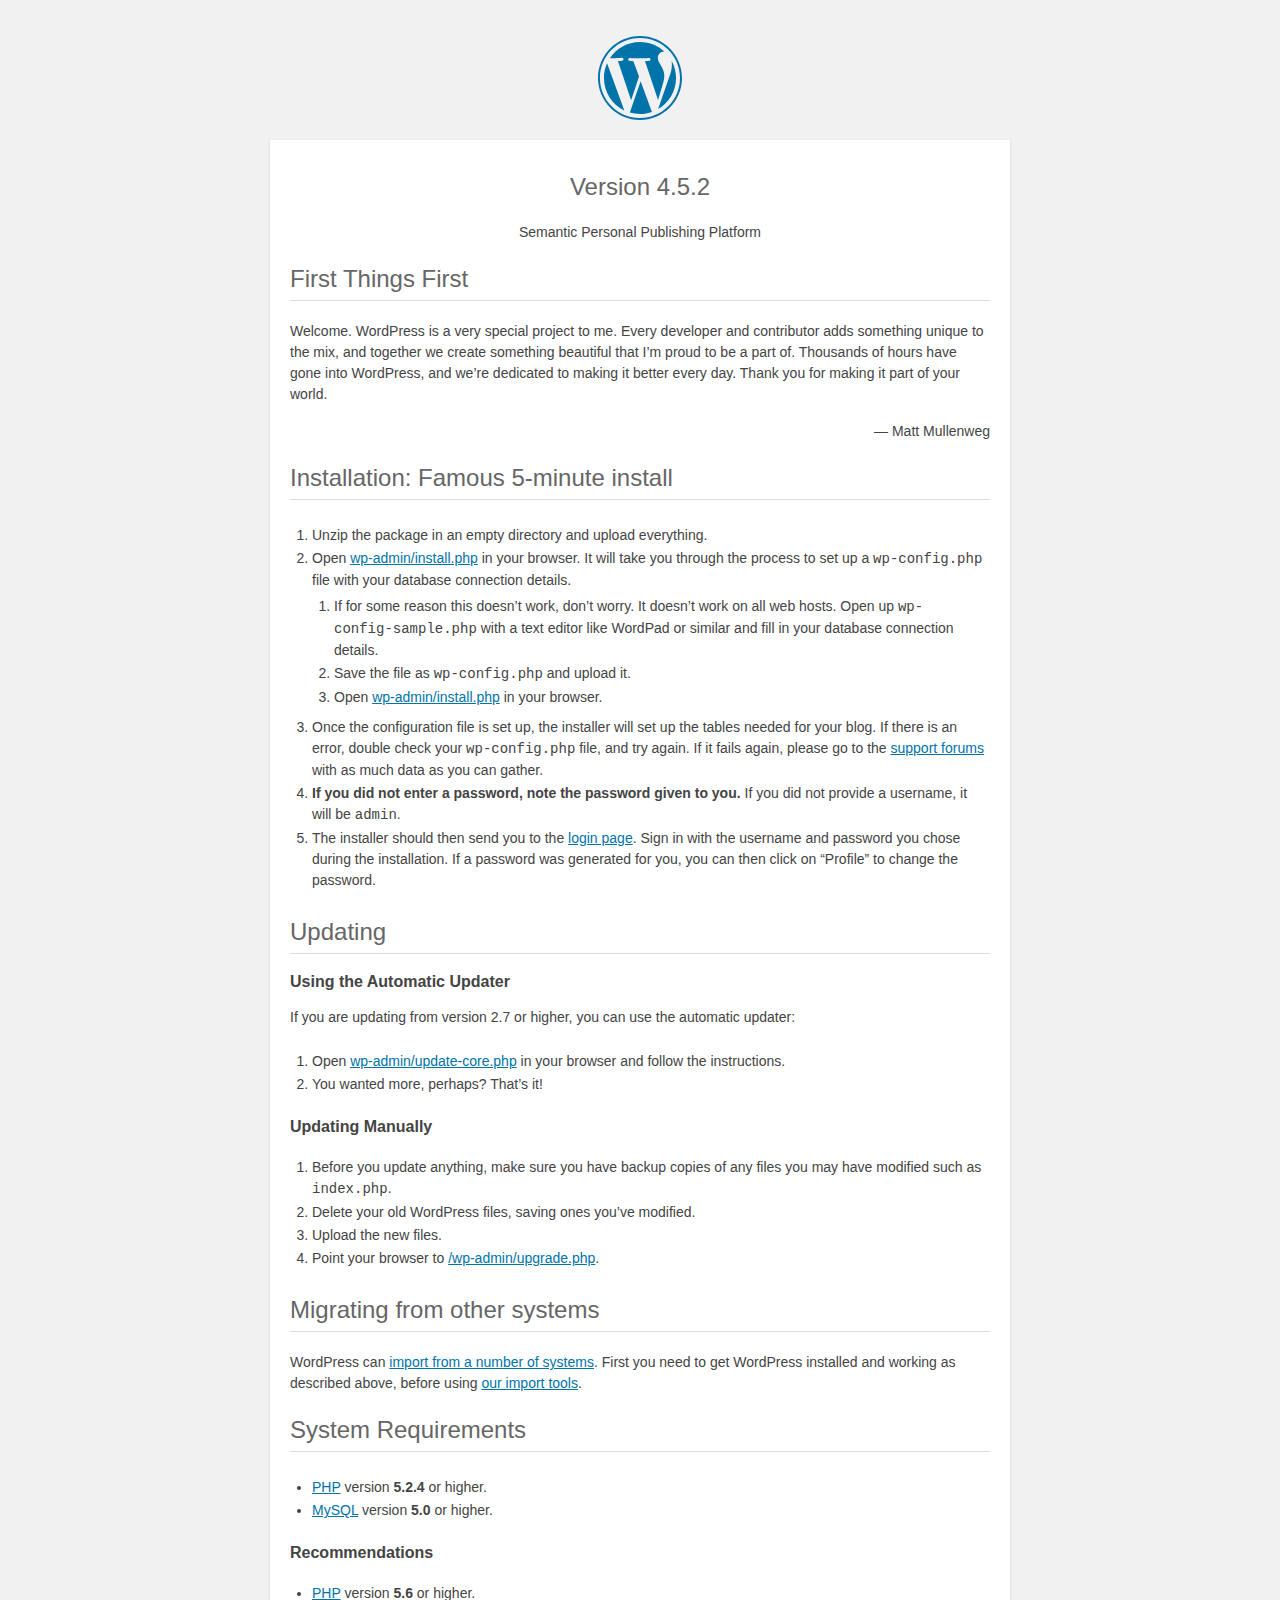
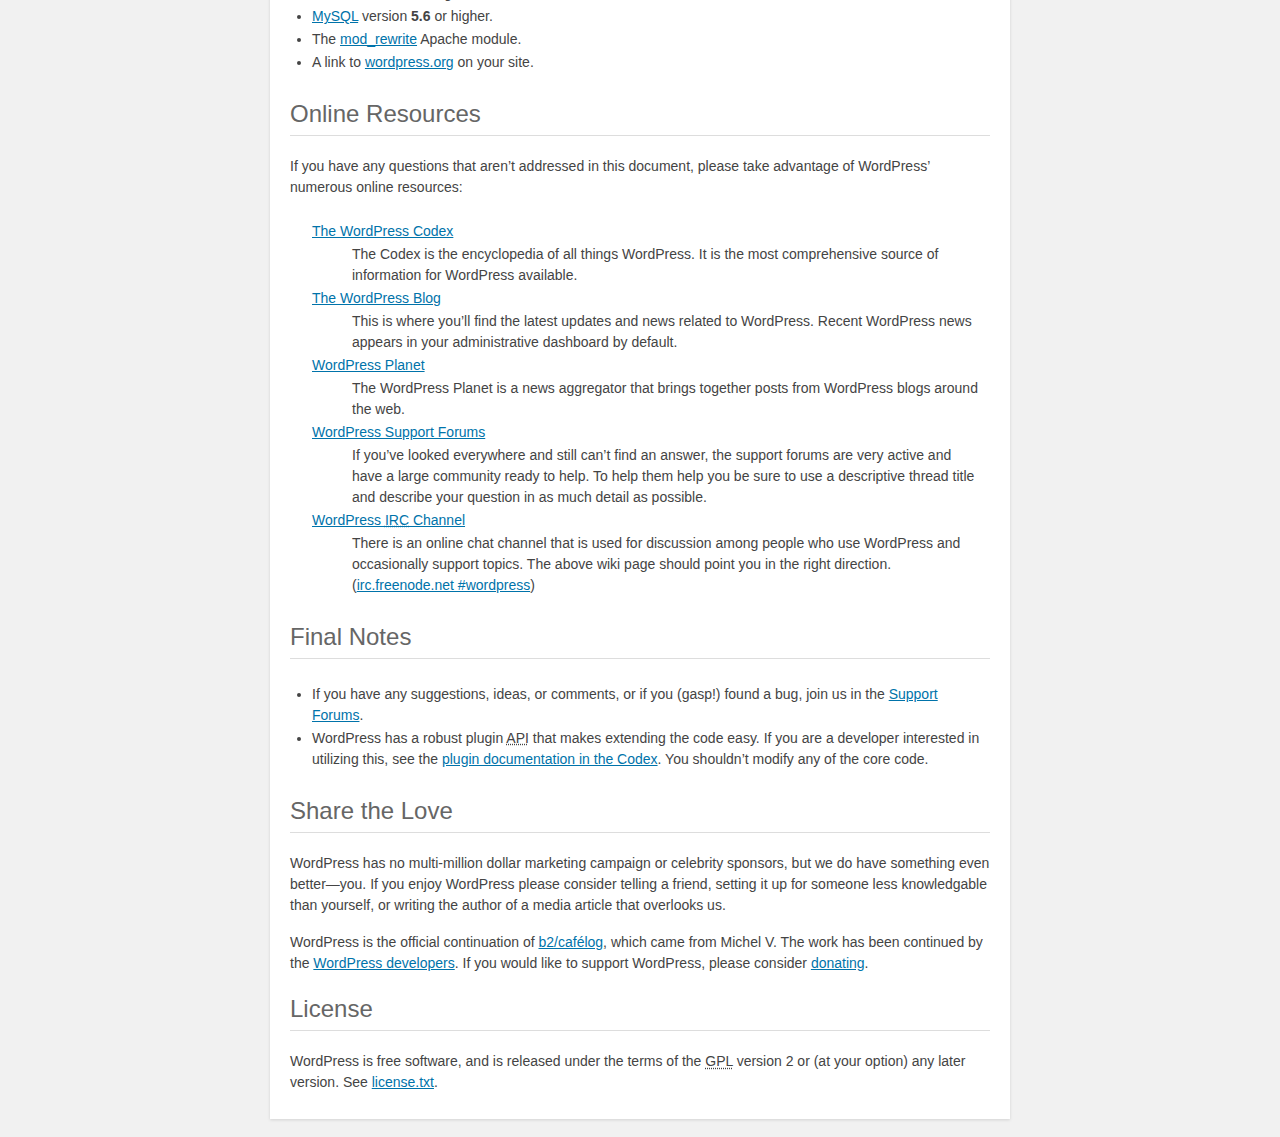
<file: blog/readme.html>
<!DOCTYPE html>
<html>
<head>
	<meta name="viewport" content="width=device-width" />
	<meta http-equiv="Content-Type" content="text/html; charset=utf-8" />
	<title>WordPress &#8250; ReadMe</title>
	<link rel="stylesheet" href="wp-admin/css/install.css?ver=20100228" type="text/css" />
</head>
<body>
<h1 id="logo">
	<a href="https://wordpress.org/"><img alt="WordPress" src="wp-admin/images/wordpress-logo.png" /></a>
	<br /> Version 4.5.2
</h1>
<p style="text-align: center">Semantic Personal Publishing Platform</p>

<h2>First Things First</h2>
<p>Welcome. WordPress is a very special project to me. Every developer and contributor adds something unique to the mix, and together we create something beautiful that I&#8217;m proud to be a part of. Thousands of hours have gone into WordPress, and we&#8217;re dedicated to making it better every day. Thank you for making it part of your world.</p>
<p style="text-align: right">&#8212; Matt Mullenweg</p>

<h2>Installation: Famous 5-minute install</h2>
<ol>
	<li>Unzip the package in an empty directory and upload everything.</li>
	<li>Open <span class="file"><a href="wp-admin/install.php">wp-admin/install.php</a></span> in your browser. It will take you through the process to set up a <code>wp-config.php</code> file with your database connection details.
		<ol>
			<li>If for some reason this doesn&#8217;t work, don&#8217;t worry. It doesn&#8217;t work on all web hosts. Open up <code>wp-config-sample.php</code> with a text editor like WordPad or similar and fill in your database connection details.</li>
			<li>Save the file as <code>wp-config.php</code> and upload it.</li>
			<li>Open <span class="file"><a href="wp-admin/install.php">wp-admin/install.php</a></span> in your browser.</li>
		</ol>
	</li>
	<li>Once the configuration file is set up, the installer will set up the tables needed for your blog. If there is an error, double check your <code>wp-config.php</code> file, and try again. If it fails again, please go to the <a href="https://wordpress.org/support/" title="WordPress support">support forums</a> with as much data as you can gather.</li>
	<li><strong>If you did not enter a password, note the password given to you.</strong> If you did not provide a username, it will be <code>admin</code>.</li>
	<li>The installer should then send you to the <a href="wp-login.php">login page</a>. Sign in with the username and password you chose during the installation. If a password was generated for you, you can then click on &#8220;Profile&#8221; to change the password.</li>
</ol>

<h2>Updating</h2>
<h3>Using the Automatic Updater</h3>
<p>If you are updating from version 2.7 or higher, you can use the automatic updater:</p>
<ol>
	<li>Open <span class="file"><a href="wp-admin/update-core.php">wp-admin/update-core.php</a></span> in your browser and follow the instructions.</li>
	<li>You wanted more, perhaps? That&#8217;s it!</li>
</ol>

<h3>Updating Manually</h3>
<ol>
	<li>Before you update anything, make sure you have backup copies of any files you may have modified such as <code>index.php</code>.</li>
	<li>Delete your old WordPress files, saving ones you&#8217;ve modified.</li>
	<li>Upload the new files.</li>
	<li>Point your browser to <span class="file"><a href="wp-admin/upgrade.php">/wp-admin/upgrade.php</a>.</span></li>
</ol>

<h2>Migrating from other systems</h2>
<p>WordPress can <a href="https://codex.wordpress.org/Importing_Content">import from a number of systems</a>. First you need to get WordPress installed and working as described above, before using <a href="wp-admin/import.php" title="Import to WordPress">our import tools</a>.</p>

<h2>System Requirements</h2>
<ul>
	<li><a href="http://php.net/">PHP</a> version <strong>5.2.4</strong> or higher.</li>
	<li><a href="http://www.mysql.com/">MySQL</a> version <strong>5.0</strong> or higher.</li>
</ul>

<h3>Recommendations</h3>
<ul>
	<li><a href="http://php.net/">PHP</a> version <strong>5.6</strong> or higher.</li>
	<li><a href="http://www.mysql.com/">MySQL</a> version <strong>5.6</strong> or higher.</li>
	<li>The <a href="http://httpd.apache.org/docs/2.2/mod/mod_rewrite.html">mod_rewrite</a> Apache module.</li>
	<li>A link to <a href="https://wordpress.org/">wordpress.org</a> on your site.</li>
</ul>

<h2>Online Resources</h2>
<p>If you have any questions that aren&#8217;t addressed in this document, please take advantage of WordPress&#8217; numerous online resources:</p>
<dl>
	<dt><a href="https://codex.wordpress.org/">The WordPress Codex</a></dt>
		<dd>The Codex is the encyclopedia of all things WordPress. It is the most comprehensive source of information for WordPress available.</dd>
	<dt><a href="https://wordpress.org/news/">The WordPress Blog</a></dt>
		<dd>This is where you&#8217;ll find the latest updates and news related to WordPress. Recent WordPress news appears in your administrative dashboard by default.</dd>
	<dt><a href="https://planet.wordpress.org/">WordPress Planet</a></dt>
		<dd>The WordPress Planet is a news aggregator that brings together posts from WordPress blogs around the web.</dd>
	<dt><a href="https://wordpress.org/support/">WordPress Support Forums</a></dt>
		<dd>If you&#8217;ve looked everywhere and still can&#8217;t find an answer, the support forums are very active and have a large community ready to help. To help them help you be sure to use a descriptive thread title and describe your question in as much detail as possible.</dd>
	<dt><a href="https://codex.wordpress.org/IRC">WordPress <abbr title="Internet Relay Chat">IRC</abbr> Channel</a></dt>
		<dd>There is an online chat channel that is used for discussion among people who use WordPress and occasionally support topics. The above wiki page should point you in the right direction. (<a href="irc://irc.freenode.net/wordpress">irc.freenode.net #wordpress</a>)</dd>
</dl>

<h2>Final Notes</h2>
<ul>
	<li>If you have any suggestions, ideas, or comments, or if you (gasp!) found a bug, join us in the <a href="https://wordpress.org/support/">Support Forums</a>.</li>
	<li>WordPress has a robust plugin <abbr title="application programming interface">API</abbr> that makes extending the code easy. If you are a developer interested in utilizing this, see the <a href="https://codex.wordpress.org/Plugin_API" title="WordPress plugin API">plugin documentation in the Codex</a>. You shouldn&#8217;t modify any of the core code.</li>
</ul>

<h2>Share the Love</h2>
<p>WordPress has no multi-million dollar marketing campaign or celebrity sponsors, but we do have something even better&#8212;you. If you enjoy WordPress please consider telling a friend, setting it up for someone less knowledgable than yourself, or writing the author of a media article that overlooks us.</p>

<p>WordPress is the official continuation of <a href="http://cafelog.com/">b2/caf&#233;log</a>, which came from Michel V. The work has been continued by the <a href="https://wordpress.org/about/">WordPress developers</a>. If you would like to support WordPress, please consider <a href="https://wordpress.org/donate/" title="Donate to WordPress">donating</a>.</p>

<h2>License</h2>
<p>WordPress is free software, and is released under the terms of the <abbr title="GNU General Public License">GPL</abbr> version 2 or (at your option) any later version. See <a href="license.txt">license.txt</a>.</p>

</body>
</html>
</file>
<file: blog/wp-admin/css/install.css>
html {
	background: #f1f1f1;
	margin: 0 20px;
}

body {
	background: #fff;
	color: #444;
	font-family: "Open Sans", sans-serif;
	margin: 140px auto 25px;
	padding: 20px 20px 10px 20px;
	max-width: 700px;
	-webkit-font-smoothing: subpixel-antialiased;
	-webkit-box-shadow: 0 1px 3px rgba(0,0,0,0.13);
	box-shadow: 0 1px 3px rgba(0,0,0,0.13);
}

a {
	color: #0073aa;
}

a:hover,
a:active {
	color: #00a0d2;
}

a:focus {
	color: #124964;
	-webkit-box-shadow:
		0 0 0 1px #5b9dd9,
		0 0 2px 1px rgba(30, 140, 190, .8);
	box-shadow:
		0 0 0 1px #5b9dd9,
		0 0 2px 1px rgba(30, 140, 190, .8);
}

.ie8 a:focus {
	outline: #5b9dd9 solid 1px;
}

h1, h2 {
	border-bottom: 1px solid #ddd;
	clear: both;
	color: #666;
	font-size: 24px;
	padding: 0;
	padding-bottom: 7px;
	font-weight: normal;
}

h3 {
	font-size: 16px;
}

p, li, dd, dt {
	padding-bottom: 2px;
	font-size: 14px;
	line-height: 1.5;
}

code, .code {
	font-family: Consolas, Monaco, monospace;
}

ul, ol, dl {
	padding: 5px 5px 5px 22px;
}

a img {
	border:0
}
abbr {
	border: 0;
	font-variant: normal;
}

fieldset {
	border: 0;
	padding: 0;
	margin: 0;
}

label {
	cursor: pointer;
}

#logo {
	margin: 6px 0 14px 0;
	padding: 0 0 7px 0;
	border-bottom: none;
	text-align:center
}
#logo a {
	background-image: url(../images/w-logo-blue.png?ver=20131202);
	background-image: none, url(../images/wordpress-logo.svg?ver=20131107);
	-webkit-background-size: 84px;
	background-size: 84px;
	background-position: center top;
	background-repeat: no-repeat;
	color: #444; /* same as login.css */
	height: 84px;
	font-size: 20px;
	font-weight: normal;
	line-height: 1.3em;
	margin: -130px auto 25px;
	padding: 0;
	text-decoration: none;
	width: 84px;
	text-indent: -9999px;
	outline: none;
	overflow: hidden;
	display: block;
}

#logo a:focus {
	-webkit-box-shadow: none;
	box-shadow: none;
}

.step {
	margin: 20px 0 15px;
}
.step, th {
	text-align: left;
	padding: 0;
}
.language-chooser.wp-core-ui .step .button.button-large {
	height: 36px;
	font-size: 14px;
	line-height: 33px;
	vertical-align: middle;
}
textarea {
	border: 1px solid #ddd;
	font-family: "Open Sans", sans-serif;
	width: 100%;
	-webkit-box-sizing: border-box;
	-moz-box-sizing: border-box;
	box-sizing: border-box;
}

.form-table {
	border-collapse: collapse;
	margin-top: 1em;
	width: 100%;
}

.form-table td {
	margin-bottom: 9px;
	padding: 10px 20px 10px 0;
	font-size: 14px;
	vertical-align: top
}

.form-table th {
	font-size: 14px;
	text-align: left;
	padding: 10px 20px 10px 0;
	width: 140px;
	vertical-align: top;
}

.form-table code {
	line-height: 18px;
	font-size: 14px;
}

.form-table p {
	margin: 4px 0 0 0;
	font-size: 11px;
}

.form-table input {
	line-height: 20px;
	font-size: 15px;
	padding: 3px 5px;
	border: 1px solid #ddd;
	-webkit-box-shadow: inset 0 1px 2px rgba(0,0,0,0.07);
	box-shadow: inset 0 1px 2px rgba(0,0,0,0.07);
}

input,
submit {
	font-family: "Open Sans", sans-serif;
}

.form-table input[type=text],
.form-table input[type=email],
.form-table input[type=url],
.form-table input[type=password] {
	width: 206px;
}

.form-table th p {
	font-weight: normal;
}

.form-table.install-success th,
.form-table.install-success td {
	vertical-align: middle;
	padding: 16px 20px 16px 0;
}

.form-table.install-success td p {
	margin: 0;
	font-size: 14px;
}

.form-table.install-success td code {
	margin: 0;
	font-size: 18px;
}

#error-page {
	margin-top: 50px;
}

#error-page p {
	font-size: 14px;
	line-height: 18px;
	margin: 25px 0 20px;
}

#error-page code, .code {
	font-family: Consolas, Monaco, monospace;
}

.wp-hide-pw > .dashicons {
	line-height: inherit;
}

#pass-strength-result {
	background-color: #eee;
	border: 1px solid #ddd;
	color: #23282d;
	margin: -2px 5px 5px 0px;
	padding: 3px 5px;
	text-align: center;
	width: 218px;
	-webkit-box-sizing: border-box;
	-moz-box-sizing: border-box;
	box-sizing: border-box;
	opacity: 0;
}

#pass-strength-result.short {
	background-color: #f1adad;
	border-color: #e35b5b;
	opacity: 1;
}

#pass-strength-result.bad {
	background-color: #fbc5a9;
	border-color: #f78b53;
	opacity: 1;
}

#pass-strength-result.good {
	background-color: #ffe399;
	border-color: #ffc733;
	opacity: 1;
}

#pass-strength-result.strong {
	background-color: #c1e1b9;
	border-color: #83c373;
	opacity: 1;
}

#pass1.short, #pass1-text.short {
	border-color: #e35b5b;
}

#pass1.bad, #pass1-text.bad {
	border-color: #f78b53;
}

#pass1.good, #pass1-text.good {
	border-color: #ffc733;
}

#pass1.strong, #pass1-text.strong {
	border-color: #83c373;
}

.pw-weak {
	display: none;
}

.message {
	border-left: 4px solid #dc3232;
	padding: .7em .6em;
	background-color: #fbeaea;
}

/* rtl:ignore */
#dbname,
#uname,
#pwd,
#dbhost,
#prefix,
#user_login,
#admin_email,
#pass1,
#pass2 {
	direction: ltr;
}

#pass1-text,
.show-password #pass1 {
	display: none;
}

.show-password #pass1-text
{
	display: inline-block;
}

.form-table span.description.important {
	font-size: 12px;
}


/* localization */
body.rtl,
.rtl textarea,
.rtl input,
.rtl submit {
	font-family: Tahoma, sans-serif;
}

:lang(he-il) body.rtl,
:lang(he-il) .rtl textarea,
:lang(he-il) .rtl input,
:lang(he-il) .rtl submit {
	font-family: Arial, sans-serif;
}

@media only screen and (max-width: 799px) {
	body {
		margin-top: 115px;
	}
	#logo a {
		margin: -125px auto 30px;
	}
}

@media screen and ( max-width: 782px ) {

	.form-table {
		margin-top: 0;
	}

	.form-table th,
	.form-table td {
		display: block;
		width: auto;
		vertical-align: middle;
	}

	.form-table th {
		padding: 20px 0 0;
	}

	.form-table td {
		padding: 5px 0;
		border: 0;
		margin: 0;
	}

	textarea,
	input {
		font-size: 16px;
	}

	.form-table td input[type="text"],
	.form-table td input[type="email"],
	.form-table td input[type="url"],
	.form-table td input[type="password"],
	.form-table td select,
	.form-table td textarea,
	.form-table span.description {
		width: 100%;
		font-size: 16px;
		line-height: 1.5;
		padding: 7px 10px;
		display: block;
		max-width: none;
		-webkit-box-sizing: border-box;
		-moz-box-sizing: border-box;
		box-sizing: border-box;
	}

}

body.language-chooser {
	max-width: 300px;
}

.language-chooser select {
	padding: 8px;
	width: 100%;
	display: block;
	border: 1px solid #ddd;
	background-color: #fff;
	color: #32373c;
	font-size: 16px;
	font-family: Arial, sans-serif;
	font-weight: normal;
}

.language-chooser p {
	text-align: right;
}

.screen-reader-input,
.screen-reader-text {
	position: absolute;
	margin: -1px;
	padding: 0;
	height: 1px;
	width: 1px;
	overflow: hidden;
	clip: rect(0 0 0 0);
	border: 0;
}

.spinner {
	background: url(../images/spinner.gif) no-repeat;
	-webkit-background-size: 20px 20px;
	background-size: 20px 20px;
	visibility: hidden;
	opacity: 0.7;
	filter: alpha(opacity=70);
	width: 20px;
	height: 20px;
	margin: 2px 5px 0;
}

.step .spinner {
	display: inline-block;
	vertical-align: middle;
	margin-right: 15px;
}

.button-secondary.hide-if-no-js,
.hide-if-no-js {
	display: none;
}

/**
 * HiDPI Displays
 */
@media print,
  (-webkit-min-device-pixel-ratio: 1.25),
  (min-resolution: 120dpi) {

	.spinner {
		background-image: url(../images/spinner-2x.gif);
	}

}
</file>
